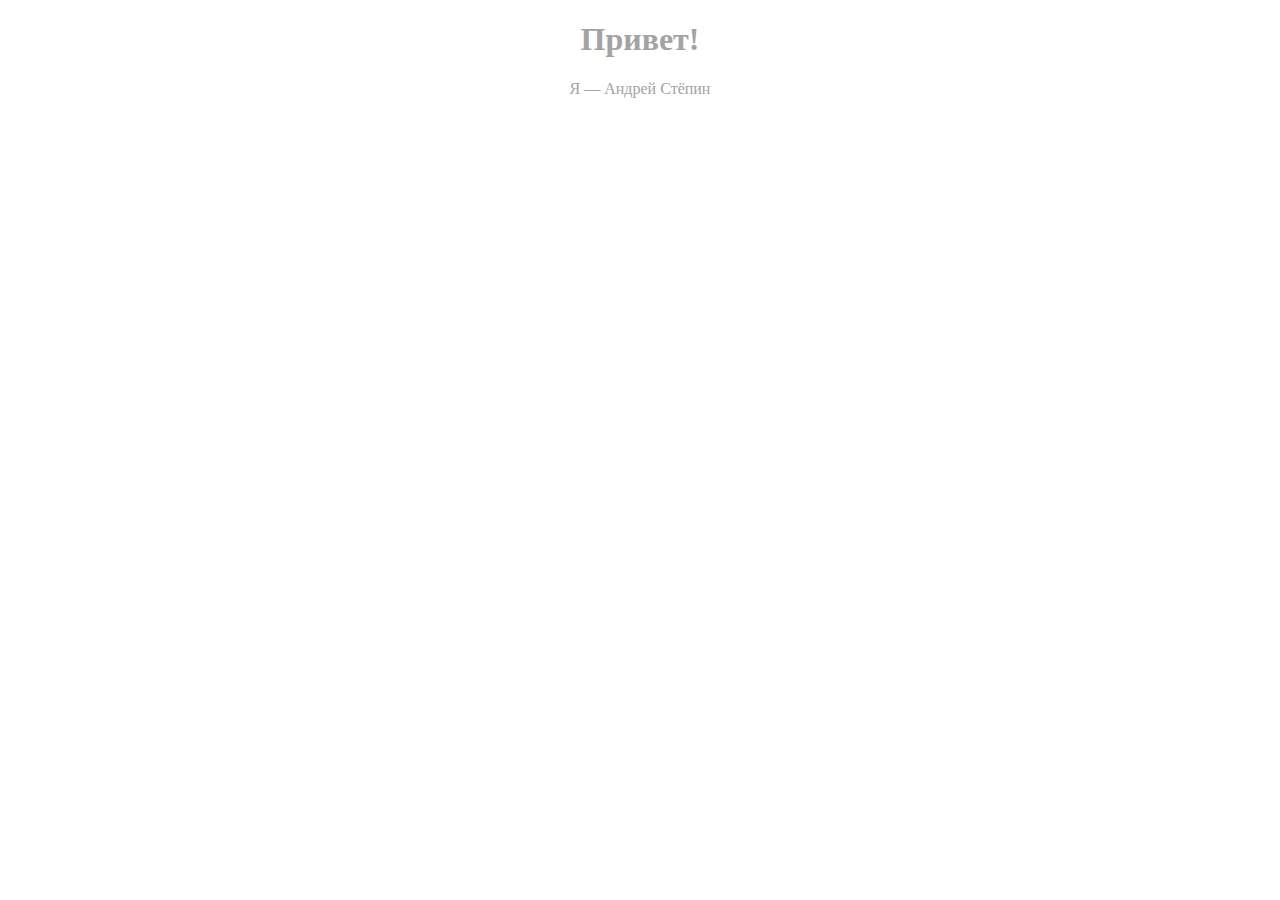
<file: index.html>
<!DOCTYPE html>
<html lang="ru">
<head>
    <meta charset="utf-8">
    <link rel="stylesheet" type="text/css" href="style/style.css">
    <meta name="viewport" content="width=device-width, initial-scale=1.0">
    <title>BETA PAGE</title>
</head>
    <body>
    <include src="_layouts/header.html"></include>
        <h1>Привет!</h1>
        <p>Я — Андрей Стёпин</p>
    </body>
</html>
</file>
<file: style/style.css>
html {
    text-align: center;
    color: rgb(163, 163, 163);
}

.header {
    color: red;
}
</file>
